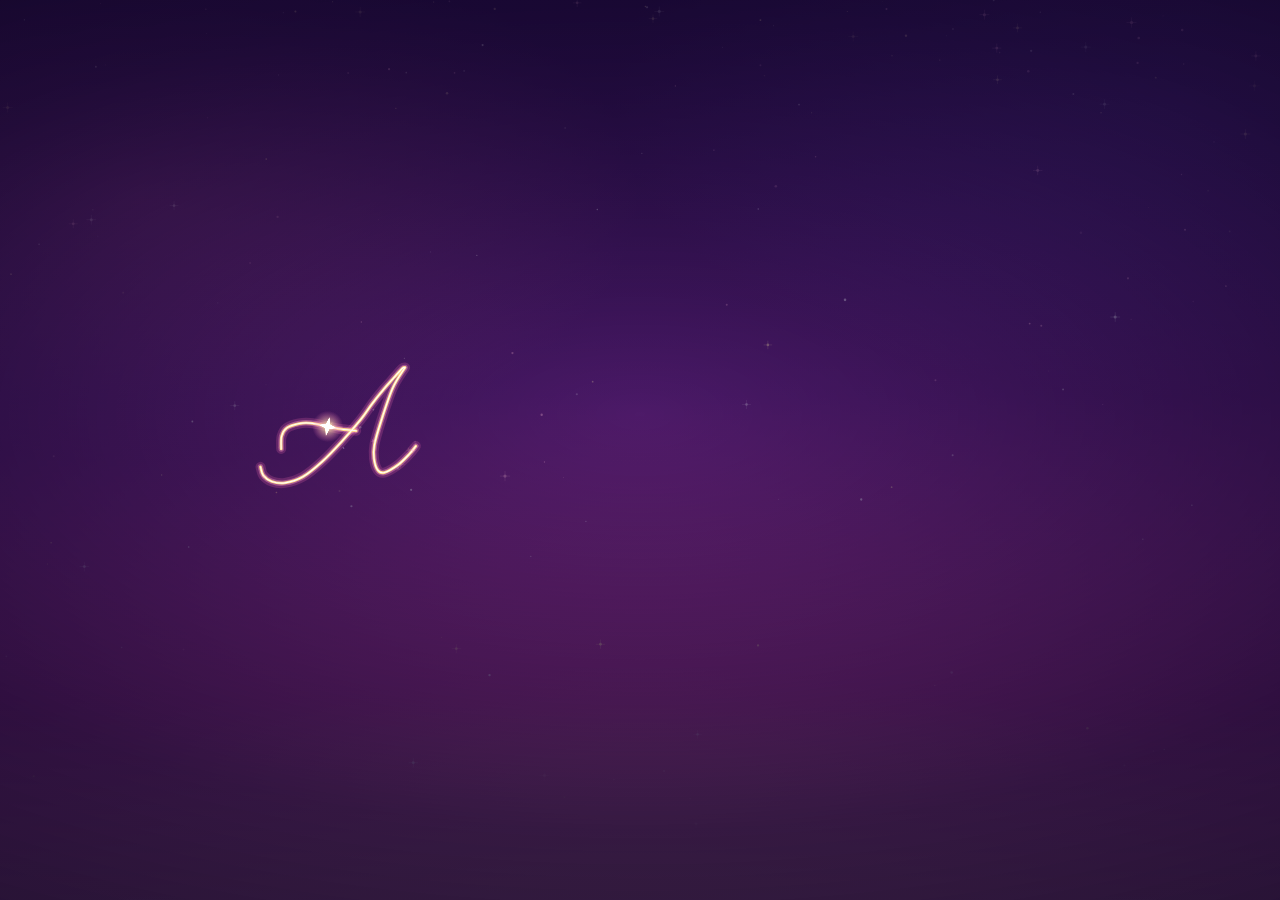
<file: index.html>
<!doctype html>
<html lang="en">
<head>
<meta charset="utf-8">
<meta name="viewport" content="width=device-width, initial-scale=1, viewport-fit=cover">
<meta name="robots" content="noindex, nofollow">
<meta name="theme-color" content="#1e0b3a">
<meta name="mobile-web-app-capable" content="yes">
<meta name="apple-mobile-web-app-capable" content="yes">
<meta name="apple-mobile-web-app-status-bar-style" content="black-translucent">
<meta name="apple-mobile-web-app-title" content="Anya's App">
<title>Anya's App</title>
<link rel="manifest" href="manifest.webmanifest">
<link rel="apple-touch-icon" href="icons/icon-180.png">
<link rel="icon" type="image/png" href="icons/icon-192.png">
<link rel="preload" href="fonts/quicksand.woff2" as="font" type="font/woff2" crossorigin>
<link rel="preload" href="fonts/allura.woff2" as="font" type="font/woff2" crossorigin>
<link rel="stylesheet" href="css/app.css">
</head>
<body class="booting">
<canvas id="sky" aria-hidden="true"></canvas>
<div id="aurora" aria-hidden="true"></div>
<main id="app"></main>
<div id="intro" role="img" aria-label="Anya's App"></div>
<canvas id="fx" aria-hidden="true"></canvas>
<noscript><p style="color:#fff;padding:24px;font-family:sans-serif">Anya's App needs JavaScript turned on.</p></noscript>
<script src="js/config.js"></script>
<script src="js/wordmark-data.js"></script>
<script src="js/fx.js"></script>
<script src="js/intro.js"></script>
<script src="js/store.js"></script>
<script src="js/diagram.js"></script>
<script src="js/questions.js"></script>
<script src="js/ring.js"></script>
<script src="js/lessons.js"></script>
<script src="js/player.js"></script>
<script src="js/minus.js"></script>
<script src="js/minusplay.js"></script>
<script src="js/times.js"></script>
<script src="js/timesplay.js"></script>
<script src="js/app.js"></script>
</body>
</html>
</file>
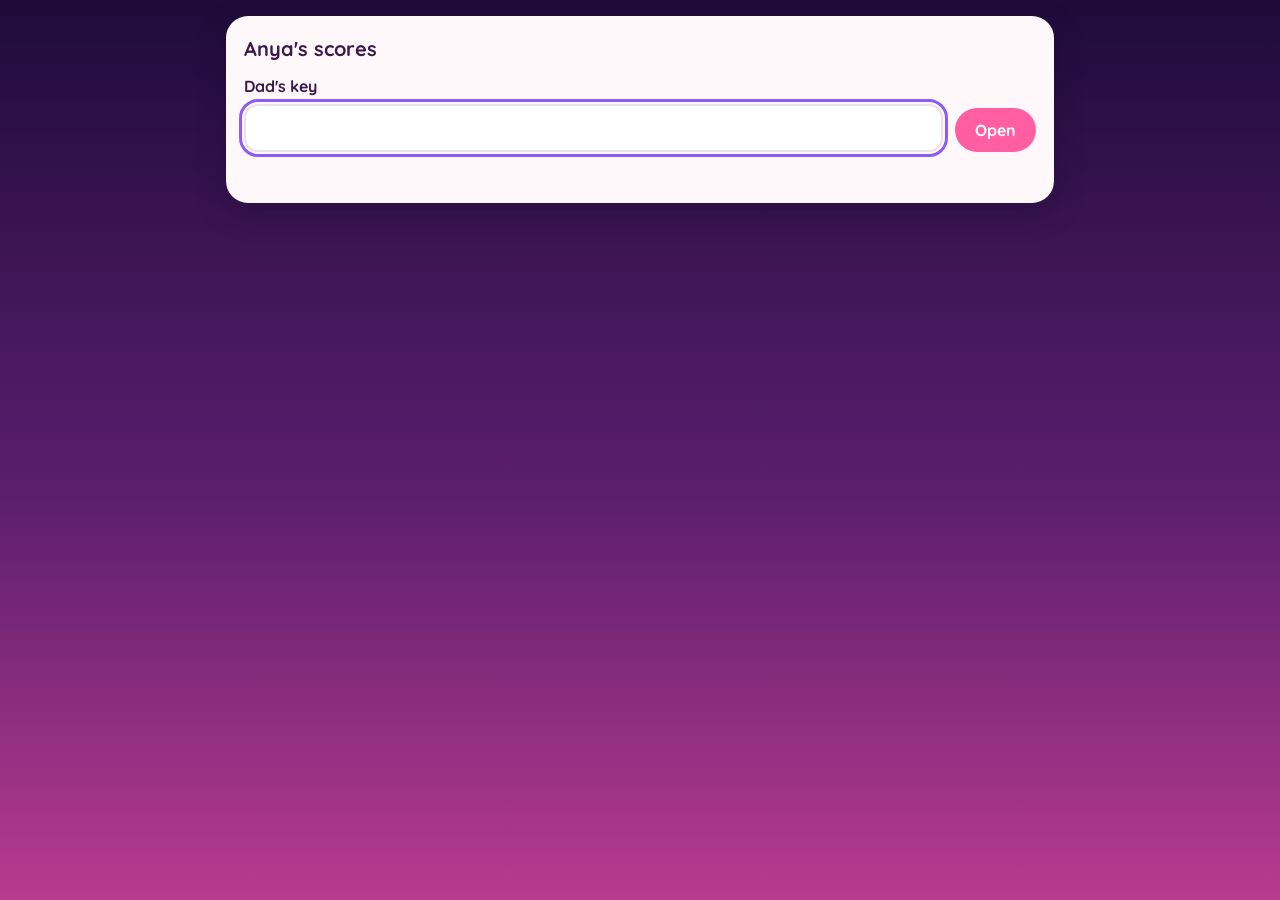
<file: admin/index.html>
<!doctype html>
<html lang="en">
<head>
<meta charset="utf-8">
<meta name="viewport" content="width=device-width, initial-scale=1, viewport-fit=cover">
<meta name="robots" content="noindex">
<meta name="theme-color" content="#1e0b3a">
<title>Anya's scores</title>
<link rel="stylesheet" href="admin.css">
</head>
<body>
<main id="app" class="wrap">
  <noscript><section class="card"><p>This page needs JavaScript.</p></section></noscript>
</main>
<script src="../js/config.js"></script>
<script src="admin.js"></script>
</body>
</html>
</file>
<file: css/app.css>
/* Anya's App — "twilight rose". One stylesheet; no build step. */
@font-face { font-family: Quicksand; src: url(../fonts/quicksand.woff2) format('woff2'); font-weight: 300 700; font-display: swap; }
@font-face { font-family: Allura; src: url(../fonts/allura.woff2) format('woff2'); font-display: swap; }
:root {
  --night: #1e0b3a; --plum: #5b1e6e; --rose: #b83b8e; --blush: #f58fb0; --gold: #ffd98a; --cream: #fff8fb; --ink: #3b1a4a;
  --pink: #ff5fa2; --violet: #8b5cf6; --amber: #f5b301; --mint: #22c5a5;
  --glass: rgba(255,255,255,.14); --glass-line: rgba(255,255,255,.36); --line: #ecd2e4;
  --sat: env(safe-area-inset-top, 0px); --sab: env(safe-area-inset-bottom, 0px);
}
* { box-sizing: border-box; -webkit-tap-highlight-color: transparent; }
html, body { margin: 0; min-height: 100%; }
body { font-family: Quicksand, system-ui, sans-serif; font-weight: 500; color: #fff; background: #1e0b3a; min-height: 100dvh; overflow-x: hidden;
  -webkit-font-smoothing: antialiased; -webkit-user-select: none; user-select: none; -webkit-text-size-adjust: 100%; touch-action: manipulation; }
body::before { content: ""; position: fixed; inset: 0; z-index: -3; background: linear-gradient(180deg, #1e0b3a 0%, #5b1e6e 44%, #b83b8e 78%, #f58fb0 100%); }
#sky { position: fixed; inset: 0; width: 100%; height: 100%; z-index: -2; pointer-events: none; }
#aurora { position: fixed; inset: -20%; z-index: -1; pointer-events: none; animation: drift 26s ease-in-out infinite alternate;
  background: radial-gradient(40% 30% at 22% 30%, rgba(255,111,181,.34), transparent 70%), radial-gradient(45% 34% at 80% 22%, rgba(139,92,246,.36), transparent 70%), radial-gradient(52% 30% at 50% 88%, rgba(255,217,138,.24), transparent 70%); }
@keyframes drift { to { transform: translate3d(4%, -3%, 0) rotate(6deg); } }
#fx { position: fixed; inset: 0; width: 100%; height: 100%; z-index: 30; pointer-events: none; }
button { font-family: inherit; cursor: pointer; }
button:focus-visible, a:focus-visible { outline: 3px solid #fff; outline-offset: 3px; }

/* ---------- opening animation ---------- */
#intro { position: fixed; inset: 0; z-index: 20; display: grid; place-items: center; transition: opacity .9s ease;
  background: radial-gradient(120% 80% at 50% 46%, rgba(58,21,96,.5) 0%, rgba(24,8,50,.86) 58%, rgba(14,4,34,.95) 100%); }
#intro.out { opacity: 0; pointer-events: none; }
#intro svg { width: min(86vw, 780px); height: auto; overflow: visible; }
#intro svg.shine { animation: shine 1.3s ease-out; }
@keyframes shine { 0% { filter: brightness(1); } 30% { filter: brightness(1.5) drop-shadow(0 0 22px rgba(255,220,160,.9)); } 100% { filter: brightness(1.08) drop-shadow(0 0 10px rgba(255,170,210,.5)); } }
body.booting #app { visibility: hidden; }

/* ---------- page frame ---------- */
#app { position: relative; min-height: 100dvh; max-width: 620px; margin: 0 auto; padding: calc(var(--sat) + 14px) 16px calc(var(--sab) + 18px); display: flex; flex-direction: column; }
.screen { flex: 1; display: flex; flex-direction: column; animation: screenIn .45s cubic-bezier(.2,.8,.2,1) both; }
@keyframes screenIn { from { opacity: 0; transform: translateY(14px); } }
.rise { animation: rise .7s cubic-bezier(.2,.8,.2,1) both; animation-delay: calc(var(--i, 0) * 70ms + 150ms); }
@keyframes rise { from { opacity: 0; transform: translateY(22px) scale(.96); } }
@keyframes spin { to { transform: rotate(360deg); } }
@keyframes pop { 0% { transform: scale(0) rotate(-30deg); opacity: 0; } 100% { transform: scale(1) rotate(0); opacity: 1; } }
@keyframes shake { 20%, 60% { transform: translateX(-7px); } 40%, 80% { transform: translateX(7px); } }
@keyframes glowpulse { 0%, 100% { box-shadow: 0 6px 18px rgba(184,59,142,.4), 0 0 0 0 rgba(255,150,200,.7); } 50% { box-shadow: 0 6px 18px rgba(184,59,142,.4), 0 0 0 10px rgba(255,150,200,0); } }

/* ---------- home ---------- */
.hello { text-align: center; margin: clamp(10px, 4vh, 44px) 0 clamp(14px, 3vh, 30px); }
.hi { display: block; font-family: Allura, cursive; font-weight: 400; font-size: clamp(68px, 21vw, 124px); line-height: .92; padding: .12em .2em .1em;
  background: linear-gradient(100deg, #ffe9b5 5%, #ffb3d2 50%, #ffd98a 95%); -webkit-background-clip: text; background-clip: text; color: transparent;
  filter: drop-shadow(0 2px 14px rgba(255,140,200,.55)); }
.ask { margin: 0; font-size: clamp(18px, 5vw, 25px); font-weight: 500; line-height: 1.3; text-shadow: 0 1px 10px rgba(30,11,58,.5); }
.subjects { list-style: none; margin: 0; padding: 0; display: grid; grid-template-columns: repeat(2, minmax(0, 1fr)); gap: clamp(11px, 1.9vh, 18px) 12px; }
.subject { display: flex; align-items: center; gap: 9px; width: 100%; min-height: clamp(64px, 9.6vh, 92px); padding: 10px 10px 10px 9px; border-radius: 999px; border: 1.5px solid var(--glass-line);
  background: linear-gradient(135deg, rgba(255,255,255,.3), rgba(255,255,255,.09)); -webkit-backdrop-filter: blur(10px); backdrop-filter: blur(10px);
  color: #fff; font: 600 clamp(16px, 4.4vw, 22px)/1.15 Quicksand, sans-serif; letter-spacing: .2px; text-align: left; text-decoration: none; text-shadow: 0 1px 8px rgba(30,11,58,.45);
  animation: calm 4.6s ease-in-out infinite; animation-delay: calc(var(--i) * -.62s); }
.subject:active { filter: brightness(1.15); }
.subject .ico { flex: none; width: 42px; height: 42px; border-radius: 50%; display: grid; place-items: center; font-size: 25px; text-shadow: none;
  background: radial-gradient(circle at 30% 25%, #fff, #ffd9ea 72%); box-shadow: 0 2px 8px rgba(30,11,58,.25), inset 0 -2px 4px rgba(255,150,200,.35); }
.subject span:last-child { min-width: 0; overflow-wrap: anywhere; }
@keyframes calm {
  0%, 100% { transform: scale(1); box-shadow: 0 6px 22px rgba(30,11,58,.28), inset 0 1px 0 rgba(255,255,255,.5), 0 0 0 rgba(255,190,220,0); }
  50% { transform: scale(1.035); box-shadow: 0 9px 26px rgba(30,11,58,.3), inset 0 1px 0 rgba(255,255,255,.6), 0 0 26px rgba(255,190,220,.6); }
}

/* ---------- inner pages ---------- */
.bar { display: flex; align-items: center; gap: 10px; min-height: 46px; margin-bottom: 10px; }
.back, .mute { flex: none; display: inline-flex; align-items: center; justify-content: center; gap: 4px; min-height: 44px; padding: 8px 16px 8px 12px; border-radius: 999px;
  background: var(--glass); border: 1.5px solid var(--glass-line); color: #fff; font: 600 16px/1 Quicksand, sans-serif; text-decoration: none; }
.back::before { content: "‹"; font-size: 24px; line-height: .7; margin-top: -3px; }
.mute { width: 44px; padding: 0; font-size: 19px; }
.bar h1 { flex: 1; min-width: 0; margin: 0; font: 600 clamp(16px, 4.4vw, 21px)/1.2 Quicksand, sans-serif; text-align: center; text-shadow: 0 1px 8px rgba(30,11,58,.5); }
.title { font-family: Allura, cursive; font-weight: 400; font-size: clamp(60px, 17vw, 96px); line-height: 1.2; text-align: center; margin: 2vh 0 1vh; padding: .1em .2em;
  background: linear-gradient(100deg, #ffe9b5, #ffb3d2 55%, #ffd98a); -webkit-background-clip: text; background-clip: text; color: transparent; filter: drop-shadow(0 2px 12px rgba(255,140,200,.5)); }
.lead { text-align: center; font-size: clamp(17px, 4.6vw, 21px); margin: 0 0 16px; text-shadow: 0 1px 8px rgba(30,11,58,.5); }
.cards { list-style: none; margin: 0; padding: 0; display: grid; gap: 13px; }
.card { position: relative; display: flex; align-items: center; gap: 14px; width: 100%; padding: 14px 16px; border: 0; border-radius: 24px; background: var(--cream); color: var(--ink);
  text-decoration: none; text-align: left; box-shadow: 0 8px 26px rgba(30,11,58,.3); }
.card:active { transform: scale(.985); }
.card .num { flex: none; width: 46px; height: 46px; border-radius: 50%; display: grid; place-items: center; font: 700 21px Quicksand, sans-serif; color: #fff; background: linear-gradient(135deg, #ff7fb8, #b469ff); }
.card .tx { flex: 1; min-width: 0; }
.card .t { display: block; font: 700 clamp(16px, 4.4vw, 19px)/1.2 Quicksand, sans-serif; }
.card .s { display: block; font: 500 15px/1.3 Quicksand, sans-serif; opacity: .78; margin-top: 3px; }
.stars { flex: none; font-size: 21px; letter-spacing: 1px; color: #e3cbdc; white-space: nowrap; }
.stars b { color: var(--amber); font-weight: 400; }
.card .here { position: absolute; top: -11px; right: 16px; background: linear-gradient(135deg, #ffd36e, #ff9ec4); color: var(--ink); font: 700 13px/1 Quicksand, sans-serif; padding: 5px 12px; border-radius: 999px; box-shadow: 0 2px 8px rgba(30,11,58,.25); }
.soon { margin: auto 0; text-align: center; background: var(--cream); color: var(--ink); border-radius: 28px; padding: 26px 20px; box-shadow: 0 12px 40px rgba(30,11,58,.35); }
.soon .big { font-size: 54px; line-height: 1; }
.soon h2 { margin: 10px 0 6px; font: 700 22px/1.25 Quicksand, sans-serif; }
.soon p { margin: 0 0 18px; font: 500 17px/1.4 Quicksand, sans-serif; }
.foot { margin-top: auto; padding-top: 18px; text-align: center; font: 500 13px Quicksand, sans-serif; color: rgba(255,255,255,.75); }

/* ---------- lesson ---------- */
.stages { list-style: none; padding: 0; margin: 0 0 10px; display: grid; grid-template-columns: repeat(3, minmax(0, 1fr)); gap: 8px; }
.stage { display: flex; align-items: center; justify-content: center; gap: 6px; min-height: 44px; padding: 6px 8px; border-radius: 999px; border: 1.5px solid var(--glass-line); background: var(--glass);
  color: #fff; font: 600 15px/1.1 Quicksand, sans-serif; text-align: center; text-decoration: none; }
.stage i { font-style: normal; width: 22px; height: 22px; border-radius: 50%; display: grid; place-items: center; font-size: 13px; font-weight: 700; background: rgba(255,255,255,.25); }
.stage.done i { background: var(--mint); color: #fff; }
.stage.on { background: #fff; color: var(--ink); border-color: #fff; box-shadow: 0 0 18px rgba(255,200,230,.75); }
.stage.on i { background: linear-gradient(135deg, #ff7fb8, #b469ff); color: #fff; }
.sheet { flex: 1; display: flex; flex-direction: column; gap: 10px; background: var(--cream); color: var(--ink); border-radius: 28px; padding: 14px 14px 16px; box-shadow: 0 12px 40px rgba(30,11,58,.35); min-height: 0; }
.job { margin: 0; font: 700 clamp(17px, 4.7vw, 21px)/1.25 Quicksand, sans-serif; text-align: center; }
.sub { margin: 0; font: 600 16px/1.35 Quicksand, sans-serif; text-align: center; }
.count { display: flex; justify-content: center; align-items: center; gap: 7px; font: 600 14px/1 Quicksand, sans-serif; color: #8a6a93; }
.count i { width: 9px; height: 9px; border-radius: 50%; background: #ecd2e4; }
.count i.y { background: var(--mint); } .count i.n { background: #ff8fb0; } .count i.now { background: var(--violet); box-shadow: 0 0 0 3px rgba(139,92,246,.2); }
.pic { position: relative; flex: 1 1 0; min-height: 150px; max-height: 330px; }
.pic svg { position: absolute; inset: 0; display: block; width: 100%; height: 100%; }
.pic.drag { touch-action: none; cursor: grab; }
.pic.shake, .shake { animation: shake .4s ease; }

/* pictures (classes come from js/diagram.js) */
.dg-line, .dg-ray { stroke: var(--ink); stroke-width: 3; stroke-linecap: round; fill: none; }
.dg-tick { stroke: var(--ink); stroke-width: 2.4; stroke-linecap: round; }
.dg-chev { stroke: var(--ink); stroke-width: 2.4; fill: none; stroke-linecap: round; stroke-linejoin: round; }
.dg-dot { fill: var(--ink); }
.dg-x { --c: var(--amber); --t: #8f5a00; } .dg-k0, .dg-known { --c: var(--pink); --t: #b5125f; } .dg-k1 { --c: var(--violet); --t: #5527c9; }
.dg-k2 { --c: var(--mint); --t: #0b7562; } .dg-sq { --c: var(--ink); --t: var(--ink); } .dg-ghost { --c: #cdb9d3; --t: #8a6a93; } .dg-bad { --c: #ff3b6b; --t: #c2113f; }
.dg-wedge { fill: var(--c); fill-opacity: .27; stroke: none; }
.dg-arc { fill: none; stroke: var(--c); stroke-width: 3; stroke-linecap: round; stroke-linejoin: round; }
.dg-label { font: 700 15px Quicksand, sans-serif; font-size: var(--lab, 15px); text-anchor: middle; dominant-baseline: central; fill: var(--t); }
.dg-label.dg-x { font-size: calc(var(--lab, 15px) * 1.27); font-style: italic; }
.dg-ghost.dg-wedge { fill-opacity: .16; } .tap { cursor: pointer; }
.hint .dg-wedge:not(.dg-x) { animation: hintw 1s ease-in-out 3; }
@keyframes hintw { 50% { fill-opacity: .75; } }
.handle { fill: var(--amber); stroke: #fff; stroke-width: 3; filter: drop-shadow(0 2px 5px rgba(59,26,74,.4)); }
.halo { fill: rgba(245,179,1,.25); animation: halo 1.6s ease-in-out infinite; transform-box: fill-box; transform-origin: center; }
@keyframes halo { 50% { transform: scale(1.5); opacity: .35; } }

/* answer row + keypad */
.ans { display: flex; align-items: center; justify-content: center; gap: 8px; font: 700 24px/1 Quicksand, sans-serif; }
.ans em { font-style: italic; color: #8f5a00; }
.box { min-width: 108px; height: 52px; padding: 0 10px; border-radius: 16px; border: 2.5px solid var(--pink); background: #fff; display: grid; place-items: center; font: 700 27px/1 Quicksand, sans-serif; letter-spacing: 1px; box-shadow: 0 0 0 4px rgba(255,95,162,.16); }
.box:empty::before { content: "?"; color: #dcc3d6; }
.del { width: 52px; height: 52px; border-radius: 16px; border: 0; background: #f3e3ee; color: var(--ink); font-size: 22px; }
.pad { display: grid; grid-template-columns: repeat(5, minmax(0, 1fr)); gap: 8px; }
.key { min-height: 50px; border-radius: 16px; border: 0; background: #fff; color: var(--ink); font: 700 23px/1 Quicksand, sans-serif; box-shadow: 0 3px 0 #e5c6dc, 0 4px 12px rgba(59,26,74,.1); }
.key:active, .del:active { transform: translateY(2px); box-shadow: 0 1px 0 #e5c6dc; background: #ffe9f3; }
.btn { display: flex; align-items: center; justify-content: center; gap: 8px; width: 100%; min-height: 52px; padding: 10px 18px; border-radius: 999px; border: 0; color: #fff;
  font: 700 18px/1.2 Quicksand, sans-serif; text-decoration: none; text-align: center; background: linear-gradient(135deg, #ff6fb5, #b469ff); box-shadow: 0 6px 18px rgba(184,59,142,.4); }
.btn:active { transform: translateY(1px); filter: brightness(1.08); }
.btn[disabled] { opacity: .42; box-shadow: none; }
.btn.soft { background: #fbeef6; color: var(--ink); border: 2px solid var(--line); box-shadow: none; }
.btn.gold { background: linear-gradient(135deg, #ffd36e, #ff9ec4); color: var(--ink); }
.btn.go { animation: glowpulse 1.8s ease-in-out infinite; }
.btn[aria-busy=true] { pointer-events: none; }
.btn[aria-busy=true]::before { content: ""; flex: none; width: 18px; height: 18px; border-radius: 50%; border: 3px solid rgba(255,255,255,.45); border-top-color: #fff; animation: spin .7s linear infinite; }
.row { display: grid; grid-template-columns: repeat(2, minmax(0, 1fr)); gap: 10px; }
.stack { display: flex; flex-direction: column; gap: 10px; }
.help { background: #fff4cf; border: 2px solid #ffd98a; border-radius: 18px; padding: 10px 14px; }
.help ol { margin: 0; padding-left: 24px; font: 600 17px/1.45 Quicksand, sans-serif; }
.verdict { margin: 0; font: 700 21px/1.2 Quicksand, sans-serif; text-align: center; text-wrap: balance; }
.verdict.good { color: #0b7562; } .verdict.bad { color: #b5125f; }
.work { list-style: none; margin: 0; padding: 8px 14px; background: #fff; border: 2px solid #f1dcea; border-radius: 16px; font: 600 16px/1.5 Quicksand, sans-serif; text-align: center; }
.work li:last-child { font-weight: 700; color: #8f5a00; }
.chip { align-self: center; background: #e9fbf6; color: #0b7562; border-radius: 999px; padding: 6px 14px; font: 700 15px/1.2 Quicksand, sans-serif; }

/* fill-the-ring */
.ring { display: grid; place-items: center; }
.ring svg { display: block; width: min(100%, 250px); height: auto; overflow: visible; } .ring.full svg { width: min(100%, 170px, 22vh); }
.ring .trk { fill: none; stroke: #f1dcea; }
.ring .seg { fill: none; stroke: var(--c); }
.ring .gap { fill: none; stroke: #c9b0c9; stroke-dasharray: 3 5; }
.ring .over { fill: none; stroke: #ff3b6b; }
.ring text { font: 700 14px Quicksand, sans-serif; fill: var(--ink); text-anchor: middle; dominant-baseline: central; }
.ring text.sum { font-size: 15px; } .ring text.note { font-size: 15px; fill: #8a6a93; } .ring text.note.bad { fill: #c2113f; } .ring text.note.good { fill: #0b7562; }

/* result */
.result { text-align: center; gap: 12px; }
.bigstars { font-size: clamp(50px, 15vw, 70px); line-height: 1; letter-spacing: 6px; color: #ead3e3; }
.bigstars b { display: inline-block; color: var(--amber); font-weight: 400; animation: pop .6s cubic-bezier(.2,1.6,.4,1) both; animation-delay: calc(var(--i) * .28s + .25s); text-shadow: 0 2px 14px rgba(245,179,1,.5); }
.score { margin: 0; font: 700 30px/1.3 Quicksand, sans-serif; }
.review { list-style: none; margin: 0; padding: 0; display: grid; gap: 7px; text-align: left; }
.review li { display: flex; gap: 10px; align-items: flex-start; background: #fff; border: 2px solid #f1dcea; border-radius: 14px; padding: 8px 12px; font: 600 15px/1.4 Quicksand, sans-serif; }
.review .m { flex: none; width: 24px; height: 24px; border-radius: 50%; display: grid; place-items: center; color: #fff; font-size: 14px; font-weight: 700; background: var(--mint); }
.review li.n .m { background: #ff6f9c; }
.review small { display: block; font: 500 14px/1.4 Quicksand, sans-serif; color: #6f4f7a; }
.savenote { margin: 0; font: 600 14px/1.3 Quicksand, sans-serif; color: #8a6a93; min-height: 18px; }

/* key screen */
.keycard { margin: auto 0; background: var(--cream); color: var(--ink); border-radius: 28px; padding: 24px 18px; box-shadow: 0 12px 40px rgba(30,11,58,.35); display: flex; flex-direction: column; gap: 12px; text-align: center; }
.keycard h2 { margin: 0; font: 700 22px/1.25 Quicksand, sans-serif; }
.keycard input { width: 100%; height: 56px; border-radius: 16px; border: 2.5px solid var(--pink); font: 700 20px Quicksand, sans-serif; text-align: center; color: var(--ink); background: #fff; -webkit-user-select: text; user-select: text; }
.keycard .err { margin: 0; min-height: 20px; font: 600 15px/1.3 Quicksand, sans-serif; color: #c2113f; }

/* ---------- bigger screens ---------- */
@media (min-width: 700px) {
  #app { max-width: 860px; padding-left: 30px; padding-right: 30px; }
  .subjects { grid-template-columns: repeat(3, minmax(0, 1fr)); gap: 20px; }
  .subject { min-height: 86px; padding: 14px 20px 14px 16px; font-size: 23px; }
  .subject .ico { width: 56px; height: 56px; font-size: 30px; }
  .cards { gap: 16px; } .card { padding: 18px 22px; }
  .sheet { padding: 22px 24px 24px; gap: 14px; } .key { min-height: 62px; font-size: 26px; } .pic { min-height: 220px; max-height: 460px; }
  .sheet.narrow, .soon, .keycard { max-width: 560px; width: 100%; align-self: center; }
}
@media (min-width: 900px) and (orientation: landscape) {
  #app { max-width: 1120px; }
  .subjects { grid-template-columns: repeat(4, minmax(0, 1fr)); }
  .cards.two { grid-template-columns: repeat(2, minmax(0, 1fr)); }
  .split { display: grid; grid-template-columns: minmax(0, 1.15fr) minmax(0, 1fr); gap: 26px; align-items: center; flex: 1; }
  .split .pic { flex: none; height: min(56vh, 460px); max-height: none; }
}
.split { display: flex; flex-direction: column; gap: 10px; flex: 1; min-height: 0; }
.split > div { display: flex; flex-direction: column; gap: 10px; min-width: 0; }
.split > div:first-child { flex: 1 1 auto; justify-content: center; }
@media (min-width: 900px) and (orientation: landscape) { .split { display: grid; } }
@media (max-height: 760px) and (max-width: 699px) {
  .bar { min-height: 44px; margin-bottom: 6px; } .stages { margin-bottom: 6px; } .help { padding: 7px 12px; } .help ol { font-size: 15px; line-height: 1.3; padding-left: 20px; }
  .sheet { gap: 8px; padding: 12px 12px 14px; } .key { min-height: 46px; } .btn { min-height: 48px; } .box, .del { height: 48px; }
  .hello { margin-top: 4px; } .subject { min-height: 62px; padding-top: 8px; padding-bottom: 8px; } .subjects { gap: 11px; }
}
@media (prefers-reduced-motion: reduce) {
  *, *::before, *::after { animation-duration: .01ms !important; animation-iteration-count: 1 !important; transition-duration: .01ms !important; }
}

/* added with the lesson screens */
[hidden] { display: none !important; }
.hello { font-weight: inherit; } .ask { display: block; }
.soon h1, .keycard h1 { margin: 10px 0 6px; font: 700 22px/1.25 Quicksand, sans-serif; }
.pad44 { flex: none; width: 44px; }
.qhead { display: flex; align-items: center; justify-content: space-between; gap: 10px; }
.qhead .job { flex: 1; min-width: 0; text-align: left; } .qhead .count { flex: none; }
.count:has(i:nth-child(10)) { gap: 4px; font-size: 13px; } .count:has(i:nth-child(10)) i { width: 5px; height: 5px; }
.duo { display: grid; grid-template-columns: repeat(2, minmax(0, 1fr)); gap: 10px; }
.duo > [hidden] + *, .duo > :only-child { grid-column: 1 / -1; }
.btn.small { min-height: 48px; padding: 8px 10px; font-size: 15px; }
.btn.opt { min-height: 60px; font-size: 21px; }
.sub.bad { color: #b5125f; } .sub:empty { display: none; }
/* "Add or take away?": choices in words, and choices that are two lines of working */
.btn.opt.words { padding: 8px; font-size: 17px; line-height: 1.2; text-wrap: balance; }
@media (max-width: 699px) {   /* a longer job line gets the full width; the round counter sits above it */
  .qhead.long { flex-direction: column-reverse; align-items: stretch; gap: 7px; } .qhead.long .count { justify-content: flex-start; }
}
@media (max-height: 760px) and (max-width: 699px) { #ring .ring.full svg { width: min(100%, 108px); } }
.btn.opt.lines { display: grid; justify-items: center; gap: 1px; padding: 8px 14px; font-size: 19px; line-height: 1.25; font-variant-numeric: tabular-nums; }
.btn.opt.no { opacity: .45; text-decoration: line-through; }
.btn.opt.yes { background: #d8f7ee; border-color: #0b7562; color: #0b7562; }
.work li.fact { font-weight: 600; color: var(--ink); }
#ctl { justify-content: flex-end; }
.fb { display: grid; grid-template-columns: minmax(0, 150px) minmax(0, 1fr); gap: 10px; align-items: center; } .fb.solo { grid-template-columns: minmax(0, 1fr); }
.ringsum { margin: 2px 0 0; font: 700 15px/1.2 Quicksand, sans-serif; text-align: center; } .ringsum b { color: var(--t); }
.ring .seg.anim, .ring .over.anim { stroke-dasharray: 1; stroke-dashoffset: 1; animation: ringfill .5s ease forwards; animation-delay: calc(var(--i) * .4s); }
@keyframes ringfill { to { stroke-dashoffset: 0; } }
.tap { fill: transparent; pointer-events: all; }
.mini { flex: none; width: 104px; } .mini svg { display: block; width: 100%; height: auto; }
.review li > div:last-child { flex: 1; min-width: 0; }

/* small phones: help and the wrong-answer line share one place; the live ring steps aside while help is open */
@media (max-height: 800px) { .help:not([hidden]) + #say { display: none; } }
@media (max-width: 699px) { #ctl:has(> #help:not([hidden])) > #ring { display: none; } }

/* ---------- tablets: bigger words and buttons; the subjects fill the screen ---------- */
@media (min-width: 700px) and (min-height: 700px) {
  .hello { margin-top: 6vh; margin-bottom: 4vh; } .ask { font-size: 29px; }
  .subjects { grid-template-columns: repeat(2, minmax(0, 1fr)); gap: clamp(20px, 2.5vh, 32px) 22px; width: 100%; max-width: 690px; align-self: center; }
  .subject { min-height: clamp(92px, 10.6vh, 128px); padding: 14px 22px 14px 20px; gap: 18px; font-size: 30px; }
  .subject .ico { width: 76px; height: 76px; font-size: 41px; }
  .bar { min-height: 54px; margin-bottom: 14px; } .bar h1 { font-size: 27px; }
  .back, .mute { min-height: 52px; font-size: 19px; } .back { padding: 10px 20px 10px 14px; } .mute { width: 52px; font-size: 22px; } .pad44 { width: 52px; }
  .lead { font-size: 25px; margin-bottom: 22px; }
  .card { padding: 20px 24px; gap: 18px; } .card .num { width: 58px; height: 58px; font-size: 25px; } .card .t { font-size: 23px; } .card .s { font-size: 18px; } .stars { font-size: 26px; }
  .card .here { font-size: 15px; padding: 6px 14px; }
  .stages { gap: 12px; margin-bottom: 14px; } .stage { min-height: 54px; font-size: 19px; gap: 9px; } .stage i { width: 28px; height: 28px; font-size: 16px; }
  .job { font-size: 26px; } .sub { font-size: 20px; } .count { font-size: 17px; gap: 9px; } .count i { width: 11px; height: 11px; }
  .count:has(i:nth-child(10)) { font-size: 16px; gap: 6px; } .count:has(i:nth-child(10)) i { width: 8px; height: 8px; }
  .pic { max-height: 560px; }
  .btn { min-height: 62px; font-size: 22px; } .btn.small { min-height: 58px; font-size: 19px; } .btn.opt { min-height: 74px; font-size: 26px; }
  .btn.opt.words { font-size: 23px; padding: 10px 18px; } .btn.opt.lines { font-size: 24px; padding: 10px 20px; }
  .duo, .row { gap: 14px; } .stack { gap: 14px; }
  .ans { font-size: 30px; gap: 10px; } .box { min-width: 140px; height: 64px; font-size: 32px; } .del { width: 64px; height: 64px; font-size: 26px; }
  .pad { gap: 12px; } .key { min-height: 70px; font-size: 30px; border-radius: 20px; }
  .help { padding: 14px 18px; } .help ol { font-size: 21px; padding-left: 30px; }
  .verdict { font-size: 28px; } .work { font-size: 20px; padding: 12px 18px; } .chip { font-size: 18px; }
  .fb { grid-template-columns: minmax(0, 200px) minmax(0, 1fr); gap: 16px; } .ringsum { font-size: 19px; }
  .ring svg { width: min(100%, 330px); } .ring.full svg { width: min(100%, 230px, 24vh); }
  .score { font-size: 38px; } .savenote { font-size: 17px; } .bigstars { font-size: 84px; }
  .review { gap: 10px; } .review li { font-size: 19px; padding: 12px 16px; gap: 16px; } .review small { font-size: 17px; } .mini { width: 150px; }
  .soon { padding: 34px 28px; } .soon h1, .keycard h1 { font-size: 28px; } .soon p { font-size: 21px; } .soon .big { font-size: 72px; }
  .keycard { padding: 30px 26px; gap: 16px; } .keycard input { height: 66px; font-size: 24px; } .keycard .err { font-size: 18px; }
  .foot { font-size: 15px; }
}
@media (min-width: 900px) and (min-height: 700px) and (orientation: landscape) {
  .hello { margin-top: 2vh; margin-bottom: 30px; }
  .subjects { grid-template-columns: repeat(5, minmax(0, 1fr)); gap: 22px; max-width: 1060px; }
  .subject { flex-direction: column; justify-content: center; gap: 14px; min-height: clamp(170px, 29vh, 300px); padding: 20px 10px; border-radius: 40px; text-align: center; font-size: 25px; }
  .subject .ico { width: 88px; height: 88px; font-size: 48px; }
  .split .pic { height: min(58vh, 500px); }
}

/* ---------- Help, second version: a short line, then the sum it means with her numbers ---------- */
.help li + li { margin-top: 4px; }
.help .say { display: block; }
.help .sum { display: inline-block; margin: 3px 8px 1px 0; padding: 2px 11px; border-radius: 11px; background: #fff; border: 2px solid #ffd98a; color: #8f5a00;
  font-weight: 700; font-variant-numeric: tabular-nums; white-space: nowrap; line-height: 1.3; }
@media (max-width: 699px), (max-height: 860px) {          /* phones, and an iPad on its side: the sum sits after the words when there is room */
  .help .say { display: inline; }
  .help .sum { margin: 2px 0 0 5px; }
}
@media (min-width: 700px) and (max-height: 860px) { .help ol { font-size: 19px; } }
@media (max-height: 760px) and (max-width: 699px) {
  .help li + li { margin-top: 0; }
  .help .sum { margin-top: 1px; padding: 0 8px; border-width: 1.5px; }
}
@media (max-height: 700px) and (max-width: 699px) {       /* the smallest phones: the help needs the room */
  body:has(#help:not([hidden])) #strip { display: none; }
  .help { padding-top: 5px; padding-bottom: 5px; }
  #ctl:has(> #help:not([hidden])) .key { min-height: 44px; }
}

/* ---------- Minus numbers (version 4) ----------
   A sum is built from pieces. Every sign is drawn from bars, so two minus bars can cross to make a plus.
   A minus is always rose and a plus is always gold, on every screen. */
.minusico { font-size: 1.5em; line-height: 1; }
.stages.two { grid-template-columns: repeat(2, minmax(0, 1fr)); }
.sub.good { color: #0b7562; }
.cheatlink { margin-top: 14px; }
.sumcard { position: relative; flex: 1 1 auto; display: flex; flex-direction: column; align-items: center; justify-content: center; gap: 10px; min-height: 132px; padding: 14px 8px;
  border-radius: 22px; border: 2px solid var(--line); background: linear-gradient(180deg, #fff, #fff3f9); overflow: hidden; }
.sumline { display: flex; align-items: center; justify-content: center; white-space: nowrap; font: 700 clamp(44px, 12.5vw, 64px)/1.1 Quicksand, sans-serif; font-variant-numeric: tabular-nums; color: var(--ink); }
.sumline.eq { font-size: clamp(34px, 9.6vw, 56px); }
.grp { display: inline-flex; align-items: center; padding: 0 .05em; border: 3px solid transparent; border-radius: .34em; transition: background .35s, border-color .35s, color .35s, padding .35s, margin .35s; }
.tok { display: inline-block; }
.tok.eq { margin: 0 .14em; color: #8a6a93; }
.tok.sign { position: relative; flex: none; width: .62em; height: 1.1em; padding: 0; border: 0; background: none; font: inherit; transition: transform .6s cubic-bezier(.5, 0, .2, 1), width .35s, opacity .35s, margin .35s; }
.tok.sign.minus { color: #b5125f; } .tok.sign.plus { color: #8f5a00; }
.tok.sign::before, .tok.sign.plus::after { content: ""; position: absolute; left: 50%; top: 50%; width: .5em; height: .11em; margin: -.055em 0 0 -.25em; border-radius: .06em; background: currentColor; }
.tok.sign.plus::after { transform: rotate(90deg); transition: transform .5s; }
.tok.sign.plus.losing::after { transform: rotate(90deg) scaleX(0); }
.tok.sign.fly { z-index: 2; background: none !important; box-shadow: none !important; }
.tok.sign.pop { animation: m-pop .55s cubic-bezier(.3, 1.6, .5, 1); }
.tok.sign.ghost { width: 0; opacity: 0; }
.gb > [data-role="op"] { margin: 0 .17em; }
.gb > [data-role="op"][data-pair] { margin-right: .03em; }
button.tok.sign { width: .8em; min-width: 46px; min-height: 48px; margin: 0 3px; border-radius: 14px; background: #fbeef6; box-shadow: 0 3px 0 #e5c6dc; }
.gb > button[data-role="op"] { margin: 0 3px 0 .12em; }
button.tok.sign.lit { background: #fff3d6; box-shadow: 0 0 0 4px #ffd98a; }
/* each number wears its sign */
.chips .grp { padding: 0 .13em; margin: 0 .05em; }
.chips .grp.plus { background: #fff3d6; border-color: #ffd98a; color: #8f5a00; }
.chips .grp.minus { background: #ffe3ef; border-color: #f7a8c8; color: #b5125f; }
.sumline.chips .tok.sign.ghost { width: .62em; opacity: 1; }
.sumline.chips .gb > [data-role="op"] { margin: 0; }
.mark { animation: m-mark 1s ease-in-out 3; border-radius: .3em; }
@keyframes m-pop { 0% { transform: scale(.2); } 100% { transform: scale(1); } }
@keyframes m-mark { 0%, 100% { box-shadow: 0 0 0 0 rgba(255, 190, 60, 0); } 50% { box-shadow: 0 0 0 5px rgba(255, 190, 60, .95); } }
@keyframes m-left { 50% { transform: scale(1.3); } }
@keyframes m-nudge { 0%, 100% { transform: none; } 50% { transform: scale(1.07); box-shadow: 0 0 0 5px rgba(255, 190, 60, .9); } }
.nudge { animation: m-nudge 1s ease-in-out 3; }
/* the dots: one for each number; different signs cancel in pairs */
.dotrows { display: grid; gap: 6px; justify-items: start; font-size: 22px; }
.drow { display: flex; align-items: center; gap: 5px; min-height: 18px; }
.drow i { flex: none; width: 17px; height: 17px; border-radius: 50%; transition: opacity .4s, transform .4s; transition-delay: calc(var(--k, 0) * 90ms); }
.drow.minus i { background: #e0468f; } .drow.plus i { background: #f0b429; }
.drow i.gone { opacity: .16; transform: scale(.6); }
.drow i.left { animation: m-left .9s ease-in-out .8s 2; }
.tok.sign.mini { width: .62em; height: .8em; }
.drow .tok.sign.mini { margin-right: 3px; }
.dotsum { margin: 0; padding: 1px 12px; border-radius: 11px; background: #fff; border: 2px solid #ffd98a; color: #8f5a00; font: 700 19px/1.3 Quicksand, sans-serif; font-variant-numeric: tabular-nums; }
.btn.opt .tok.sign.mini { font-size: 1.35em; }
.btn.opt.yes .tok.sign { color: inherit; }
/* the minus key */
.key.neg { flex: none; width: 58px; min-height: 52px; display: grid; place-items: center; font-size: 30px; color: #b5125f; background: #ffe3ef; box-shadow: 0 3px 0 #f1b6d0; }
.key.neg.on { background: #b5125f; box-shadow: 0 3px 0 #7d0b41; } .key.neg.on .tok.sign { color: #fff; }
/* the working after an answer */
.work.steps { text-align: left; } .work.steps li + li { margin-top: 3px; } .work.steps li:last-child { color: var(--ink); font-weight: 600; }
.work .sum { display: inline-block; padding: 0 9px; border-radius: 10px; background: #fff4cf; border: 1.5px solid #ffd98a; color: #8f5a00; font-weight: 700; white-space: nowrap; font-variant-numeric: tabular-nums; }
.review .mini.msum { width: auto; min-width: 86px; padding: 5px 8px; border-radius: 10px; background: #fff3f9; border: 1.5px solid #f1dcea; font: 700 18px/1.3 Quicksand, sans-serif; text-align: center; white-space: nowrap; }
/* the cheats as pictures */
.rule { display: flex; align-items: center; justify-content: center; white-space: nowrap; font: 700 clamp(28px, 8vw, 44px)/1.1 Quicksand, sans-serif; font-variant-numeric: tabular-nums; }
.rule .arrow { margin: 0 .22em; font-size: .6em; color: #b58cc0; }
.rule .how { padding: .42em .8em; border-radius: 999px; background: linear-gradient(135deg, #ff7fb8, #b469ff); color: #fff; font-size: .4em; line-height: 1; }
.rule .tok.sign.made { border-radius: .3em; box-shadow: 0 0 0 3px #ffd98a; background: #fff; }
.sumcard.rules { gap: 16px; }
.cheats { display: grid; gap: 14px; }
.cheat { flex: none; align-items: center; gap: 14px; padding: 18px 12px 20px; }
.cheat h2 { margin: 0; display: flex; align-items: center; gap: 10px; font: 700 22px/1.2 Quicksand, sans-serif; }
.cheat h2 i { flex: none; width: 34px; height: 34px; border-radius: 50%; display: grid; place-items: center; font-style: normal; font-size: 18px; color: #fff; background: linear-gradient(135deg, #ff7fb8, #b469ff); }
.cheat .sub { font-size: 18px; font-weight: 700; text-wrap: balance; }
@media (max-height: 700px) and (max-width: 699px) {       /* the smallest phones */
  .sumcard { min-height: 104px; padding: 8px 8px; gap: 6px; } .dotrows { gap: 4px; } .drow i { width: 14px; height: 14px; } .dotsum { font-size: 16px; }
  .work.steps { font-size: 15px; line-height: 1.4; padding: 6px 12px; }
}
@media (min-width: 700px) and (min-height: 700px) {       /* her iPad */
  .sumline { font-size: 84px; } .sumline.eq { font-size: 68px; } .sumcard { min-height: 250px; gap: 18px; padding: 22px 14px; }
  button.tok.sign { min-width: 64px; min-height: 64px; margin: 0 5px; }
  .dotrows { gap: 9px; font-size: 30px; } .drow { gap: 7px; } .drow i { width: 24px; height: 24px; } .dotsum { font-size: 26px; padding: 2px 16px; }
  .key.neg { width: 64px; min-height: 64px; font-size: 36px; }
  .rule { font-size: 54px; } .cheat { padding: 26px 20px 28px; gap: 20px; } .cheat h2 { font-size: 28px; } .cheat h2 i { width: 42px; height: 42px; font-size: 22px; } .cheat .sub { font-size: 24px; }
  .review .mini.msum { font-size: 22px; min-width: 110px; } .cheatlink { margin-top: 20px; }
}
@media (min-width: 900px) and (orientation: landscape) {
  .msplit .sumcard { min-height: min(52vh, 430px); }
  .cheats { grid-template-columns: repeat(2, minmax(0, 1fr)); } .cheats .rule { font-size: 46px; }
}
/* cheat 1 is two signs and an arrow, so it is drawn bigger than the number chips of cheat 2 */
.rule:not(.chips) { font-size: clamp(42px, 12.5vw, 60px); }
.sumline:not(.chips) .gb > span[data-role="op"]:not([data-pair]) { margin: 0 .22em 0 .1em; }
@media (min-width: 700px) and (min-height: 700px) { .rule:not(.chips) { font-size: 76px; } }
@media (min-width: 900px) and (orientation: landscape) { .cheats .rule:not(.chips) { font-size: 62px; } }

/* Cover the signs: a strip of tape lands ON TOP of each sign, one sign at a time (never a faded sign: that reads as a fault),
   the bigger number is ringed, then its own sign comes back. In a lesson the tape is its own piece, put there by the script, so the
   sign stays in view until the tape is down. On the cheats page nothing moves, so the sign's own stroke is drawn as the tape. */
.sumline.cover .tok.sign > .tape { position: absolute; left: 50%; top: 50%; z-index: 1; width: .62em; height: .78em; margin: -.39em 0 0 -.31em; border-radius: .13em; background: repeating-linear-gradient(135deg, #cfa9e6 0 .09em, #a874c9 .09em .18em); box-shadow: 0 .04em .09em rgba(59, 26, 74, .4); transform: rotate(-7deg); animation: m-stick .7s cubic-bezier(.3, 1.35, .5, 1) both; }
.sumline.cover .grp.win .tape { animation: m-peel .45s ease-in both; }
.rule.cover .grp > .tok.sign::before { width: .56em; height: .76em; margin: -.38em 0 0 -.28em; border-radius: .13em; background: repeating-linear-gradient(135deg, #cfa9e6 0 .09em, #a874c9 .09em .18em); box-shadow: 0 .04em .09em rgba(59, 26, 74, .4); transform: rotate(-7deg); }
.rule.cover .grp > .tok.sign.plus::after { opacity: 0; }
.sumline.cover .grp.win > .tok.sign { animation: m-pop .7s cubic-bezier(.3, 1.6, .5, 1); }
.sumline.sback .grp > .tok.sign { animation: m-pop .7s cubic-bezier(.3, 1.6, .5, 1); }
@keyframes m-stick { 0% { opacity: 0; transform: translateY(-.7em) rotate(-20deg) scale(1.3); } 35% { opacity: 1; } 100% { opacity: 1; transform: rotate(-7deg) scale(1); } }
@keyframes m-peel { 0% { opacity: 1; transform: rotate(-7deg) scale(1); } 100% { opacity: 0; transform: translateY(-.7em) rotate(-20deg) scale(1.3); } }
.sumline.cover .grp.big { box-shadow: 0 0 0 5px rgba(255, 190, 60, .95); animation: m-big 1.2s ease-in-out 1 both; }
@keyframes m-big { 0% { box-shadow: 0 0 0 0 rgba(255, 190, 60, 0); } 40% { box-shadow: 0 0 0 8px rgba(255, 190, 60, .95); } 100% { box-shadow: 0 0 0 5px rgba(255, 190, 60, .95); } }
.cheat .sub.note { font-size: 16px; font-weight: 600; color: #8a6a93; }
@media (min-width: 700px) and (min-height: 700px) { .cheat .sub.note { font-size: 20px; } }
/* ---------- Times and divide ---------- */
.meas { position: absolute; left: 0; top: 0; visibility: hidden; pointer-events: none; width: max-content; }
.tok.op { margin: 0 .16em; color: #8a6a93; }
.opg { display: inline-flex; align-items: center; margin: 0 .08em; }
.tok.par { color: inherit; opacity: .7; font-weight: 600; }
.tok.par.big { margin: 0 .03em; color: #8a6a93; opacity: 1; border-radius: .2em; }
.tok.qbox { flex: none; box-sizing: border-box; width: .84em; height: .92em; margin: 0 .09em; border: .075em dashed #b83b8e; border-radius: .2em; background: #fff; }
.tok.sq { align-self: flex-start; margin: .04em 0 0 .05em; font-size: .5em; color: #8a6a93; }
.chips .grp.zero { background: #f3ecf7; border-color: #d9c8e4; color: var(--ink); }
.chips .grp.bare { background: none; border-color: transparent; color: var(--ink); }
.grp.fill { box-shadow: 0 0 0 4px rgba(255, 190, 60, .95); animation: m-pop .55s cubic-bezier(.3, 1.6, .5, 1); }
.grp.ring { box-shadow: 0 0 0 4px rgba(255, 190, 60, .95); }
.grp.landed { animation: m-pop .5s cubic-bezier(.3, 1.6, .5, 1); }
button.grp.tapnum { justify-content: center; min-width: 48px; min-height: 48px; font: inherit; cursor: pointer; -webkit-tap-highlight-color: transparent; box-shadow: 0 3px 0 rgba(120, 60, 110, .22); }
.grp.lit, button.grp.tapnum.lit { box-shadow: 0 0 0 4px #ffc83d; }
.sumline.cover .grp, .rule.cover .grp { background: #fff; border-color: #e6d7ee; color: var(--ink); }
/* the signs on their own, and the sign they make */
.srow { display: flex; align-items: center; justify-content: center; gap: 8px; font: 700 30px/1 Quicksand, sans-serif; }
.srow[hidden], .dotsum[hidden] { display: none; }
.sc { flex: none; display: inline-flex; align-items: center; justify-content: center; box-sizing: border-box; width: 1.2em; height: 1.2em; border-radius: 50%; border: 2px solid; }
.sc.minus { background: #ffe3ef; border-color: #f7a8c8; } .sc.plus { background: #fff3d6; border-color: #ffd98a; }
.sc.q { background: #fff; border: 2px dashed #b83b8e; color: #b83b8e; font-size: .7em; width: 1.714em; height: 1.714em; }
.srow .arrow { margin: 0 1px; font-size: .72em; color: #b58cc0; }
.sc.made { background: #fff; box-shadow: 0 0 0 3px #ffc83d; }
/* The sign row: the signs are there first, then the arrow, then the sign they make. One thing at a time. */
.sc.made.pop { animation: m-made .7s cubic-bezier(.3, 1.6, .5, 1) .7s both; }
.srow .arrow:has(+ .sc.made.pop) { animation: m-fade .4s ease-out .35s both; }
@keyframes m-made { 0% { opacity: 0; transform: scale(.2); } 30% { opacity: 1; } 100% { opacity: 1; transform: scale(1); } }
@keyframes m-fade { 0% { opacity: 0; } 100% { opacity: 1; } }
.dotsum.in { animation: m-rise .5s ease-out both; } .dotsum.hold { visibility: hidden; }
@keyframes m-rise { 0% { opacity: 0; transform: translateY(.4em) scale(.9); } 100% { opacity: 1; transform: none; } }
.pairp { position: relative; display: inline-flex; gap: 3px; padding: 3px 5px; border-radius: 999px; border: 2px dashed #d9a8c8; background: #fff; }
.pairp.one { padding-left: 0; padding-right: 0; border-color: transparent; background: none; }
.pbadge { position: absolute; left: 50%; top: -.95em; display: inline-flex; align-items: center; justify-content: center; box-sizing: border-box; width: 1.25em; height: 1.25em; margin-left: -.625em;
  border-radius: 50%; background: #fff3d6; border: 2px solid #ffd98a; font-size: .52em; font-style: normal; }
.tcard .srow:has(.pbadge) { margin-top: 9px; }
.help .srow, .work .srow { display: inline-flex; vertical-align: middle; gap: 3px; margin: 0 3px; font-size: 18px; }
.help .srow .pairp, .work .srow .pairp { padding: 1px 3px; gap: 2px; border-width: 1.5px; }
.help .srow .pbadge, .work .srow .pbadge { display: none; }
.help .srow .sc, .work .srow .sc { border-width: 1.5px; }
.help .srow .sc.made, .work .srow .sc.made { box-shadow: 0 0 0 2px #ffc83d; }
/* a number crossing the equals */
.hopg { position: absolute; z-index: 3; display: block; pointer-events: none; }
.hopg > span { position: absolute; left: 0; top: 0; display: flex; }
.hopg .grp { margin: 0; }
/* her own numbers, shown in the help */
.hshow { white-space: nowrap; }
.hchip { display: inline-block; padding: 0 7px; border-radius: 9px; border: 2px solid; font-weight: 700; line-height: 1.25; font-variant-numeric: tabular-nums; }
.hchip.plus { background: #fff3d6; border-color: #ffd98a; color: #8f5a00; } .hchip.minus { background: #ffe3ef; border-color: #f7a8c8; color: #b5125f; }
.bx { display: inline-block; box-sizing: border-box; width: .84em; height: .84em; margin: 0 .1em; vertical-align: -.1em; border: 2px dashed #b83b8e; border-radius: .22em; background: #fff; }
.btn.opt .ochips { font-size: 27px; line-height: 1.1; }
.btn.opt.yes .ochips .grp { background: #fff; border-color: #0b7562; color: #0b7562; }
.rule .srow { font-size: clamp(30px, 8.4vw, 40px); }
.sumcard.rules .rule + .rule:has(.pbadge) { margin-top: 10px; }
.tcheats .cheat .rule + .rule { margin-top: 12px; }
.tcheats .cheat .rule:has(.pbadge) { margin-top: 18px; }
@media (max-height: 700px) and (max-width: 699px) { .tcard .srow { font-size: 25px; gap: 6px; } .tcard .dotsum { font-size: 17px; } }
@media (min-width: 700px) and (min-height: 700px) {
  .tcard .srow { font-size: 42px; gap: 12px; } .tcard .dotsum { font-size: 26px; padding: 3px 18px; }
  .btn.opt .ochips { font-size: 34px; } .rule .srow { font-size: 46px; }
  .help .srow, .work .srow { font-size: 21px; } .hchip { padding: 0 9px; }
}
</file>
<file: admin/admin.css>
@font-face { font-family: "Quicksand"; src: url("../fonts/quicksand.woff2") format("woff2"); font-weight: 300 700; font-display: swap; }
@font-face { font-family: "Allura"; src: url("../fonts/allura.woff2") format("woff2"); font-weight: 400; font-display: swap; }

:root {
  --ink: #3b1a4a; --cream: #fff8fb; --rose: #ff5fa2; --violet: #8b5cf6; --gold: #f5b301; --mint: #22c5a5;
  --soft: rgba(59, 26, 74, .62); --line: rgba(59, 26, 74, .12);
}
* { box-sizing: border-box; }
html { background: #1e0b3a; }
body {
  margin: 0; min-height: 100vh; color: var(--ink);
  font: 500 16px/1.45 "Quicksand", system-ui, sans-serif;
  background: #1e0b3a linear-gradient(180deg, #1e0b3a 0%, #5b1e6e 55%, #b83b8e 100%) fixed;
  padding: env(safe-area-inset-top) env(safe-area-inset-right) env(safe-area-inset-bottom) env(safe-area-inset-left);
  overflow-wrap: anywhere;
}
.wrap { max-width: 860px; margin: 0 auto; padding: 16px 16px 40px; }

.top { display: flex; flex-wrap: wrap; align-items: center; gap: 8px 16px; margin: 8px 0 18px; }
.top h1 { font: 400 clamp(44px, 12vw, 64px)/1.3 "Allura", cursive; margin: 0; color: #ffe9c2; flex: 1 1 auto; text-shadow: 0 2px 14px rgba(245, 179, 1, .35); }
.top .tools { display: flex; align-items: center; gap: 12px; flex-wrap: wrap; color: #ffe9d6; font-size: 14px; }

.card { background: var(--cream); border-radius: 22px; padding: 18px; margin: 0 0 16px; box-shadow: 0 10px 30px rgba(20, 4, 40, .28); }
.card h2 { margin: 0 0 12px; font-size: 20px; font-weight: 700; }
.card p { margin: 0 0 10px; }

button, input { font: inherit; color: inherit; }
.btn {
  display: inline-flex; align-items: center; justify-content: center; gap: 8px; min-height: 44px; padding: 10px 20px;
  border: 0; border-radius: 999px; background: var(--rose); color: #fff; font-weight: 700; cursor: pointer; text-align: center;
}
.btn:hover { filter: brightness(1.05); }
.btn:focus-visible, .row-btn:focus-visible, .link:focus-visible, input:focus-visible { outline: 3px solid var(--violet); outline-offset: 2px; }
.btn[disabled] { opacity: .75; cursor: progress; }
.btn.ghost { background: rgba(255, 255, 255, .16); color: #fff; }
.spin { width: 16px; height: 16px; border-radius: 50%; border: 3px solid rgba(255, 255, 255, .45); border-top-color: #fff; animation: spin .8s linear infinite; flex: none; }
@keyframes spin { to { transform: rotate(360deg); } }

label { display: block; font-weight: 700; margin-bottom: 6px; }
input[type=text], input[type=password] { width: 100%; min-height: 48px; padding: 10px 14px; border: 2px solid var(--line); border-radius: 14px; background: #fff; }
.err { color: #b3195f; font-weight: 700; min-height: 1.4em; margin: 10px 0 0; }
.link { background: none; border: 0; padding: 12px 4px; min-height: 44px; color: #ffd6ea; text-decoration: underline; cursor: pointer; }
.card .link { color: var(--violet); }
.form-row { display: flex; flex-wrap: wrap; gap: 12px; align-items: flex-end; }
.form-row > div { flex: 1 1 220px; }

.cards { display: grid; grid-template-columns: repeat(auto-fit, minmax(230px, 1fr)); gap: 16px; margin-bottom: 16px; }
.cards .card { margin: 0; }
.sum h3 { margin: 0 0 6px; font-size: 18px; font-weight: 700; }
.stars { color: var(--gold); letter-spacing: 2px; font-size: 20px; white-space: nowrap; }
.stars .off { color: rgba(59, 26, 74, .18); }
.big { font-size: 28px; font-weight: 700; }
.small { color: var(--soft); font-size: 14px; }
.sum dl { margin: 10px 0 0; display: grid; grid-template-columns: auto 1fr; gap: 4px 12px; }
.sum dt { color: var(--soft); }
.sum dd { margin: 0; font-weight: 700; }

.bars { list-style: none; margin: 0; padding: 0; }
.bars li { margin: 0 0 12px; }
.bar-label { display: flex; justify-content: space-between; gap: 12px; margin-bottom: 4px; }
.bar-label b { flex: none; }
.bar { height: 12px; border-radius: 99px; background: rgba(139, 92, 246, .14); overflow: hidden; }
.bar > i { display: block; height: 100%; border-radius: 99px; background: linear-gradient(90deg, var(--violet), var(--rose)); }

.quiz { border-top: 1px solid var(--line); }
.quiz:first-of-type { border-top: 0; }
.row-btn {
  width: 100%; min-height: 56px; padding: 10px 4px; background: none; border: 0; text-align: left; cursor: pointer;
  display: grid; grid-template-columns: 1fr auto; gap: 2px 12px; align-items: center;
}
.row-btn .when { font-weight: 700; }
.row-btn .meta { color: var(--soft); font-size: 14px; grid-column: 1; }
.row-btn .right { grid-column: 2; grid-row: 1 / span 2; text-align: right; }
.row-btn .score { font-weight: 700; font-size: 18px; display: block; }
.row-btn[aria-expanded="true"] { background: rgba(139, 92, 246, .07); border-radius: 12px; }
.qs { list-style: none; margin: 0 0 12px; padding: 0 4px; }
.qs li { padding: 10px 0; border-top: 1px dashed var(--line); display: grid; grid-template-columns: 2.4em 1fr; gap: 2px 8px; }
.qs .n { color: var(--soft); font-weight: 700; }
.qs .mark { font-weight: 700; margin-right: 6px; }
.qs .ok { color: var(--mint); }
.qs .no { color: var(--rose); }
.qs .note { color: #b3195f; }
.qs .tag { display: inline-block; background: rgba(245, 179, 1, .2); border-radius: 99px; padding: 0 10px; font-size: 14px; }
.qs .detail { grid-column: 2; }

.nw { white-space: nowrap; }
@media (prefers-reduced-motion: reduce) { .spin { animation-duration: 3s; } * { scroll-behavior: auto !important; transition: none !important; } }
</file>
